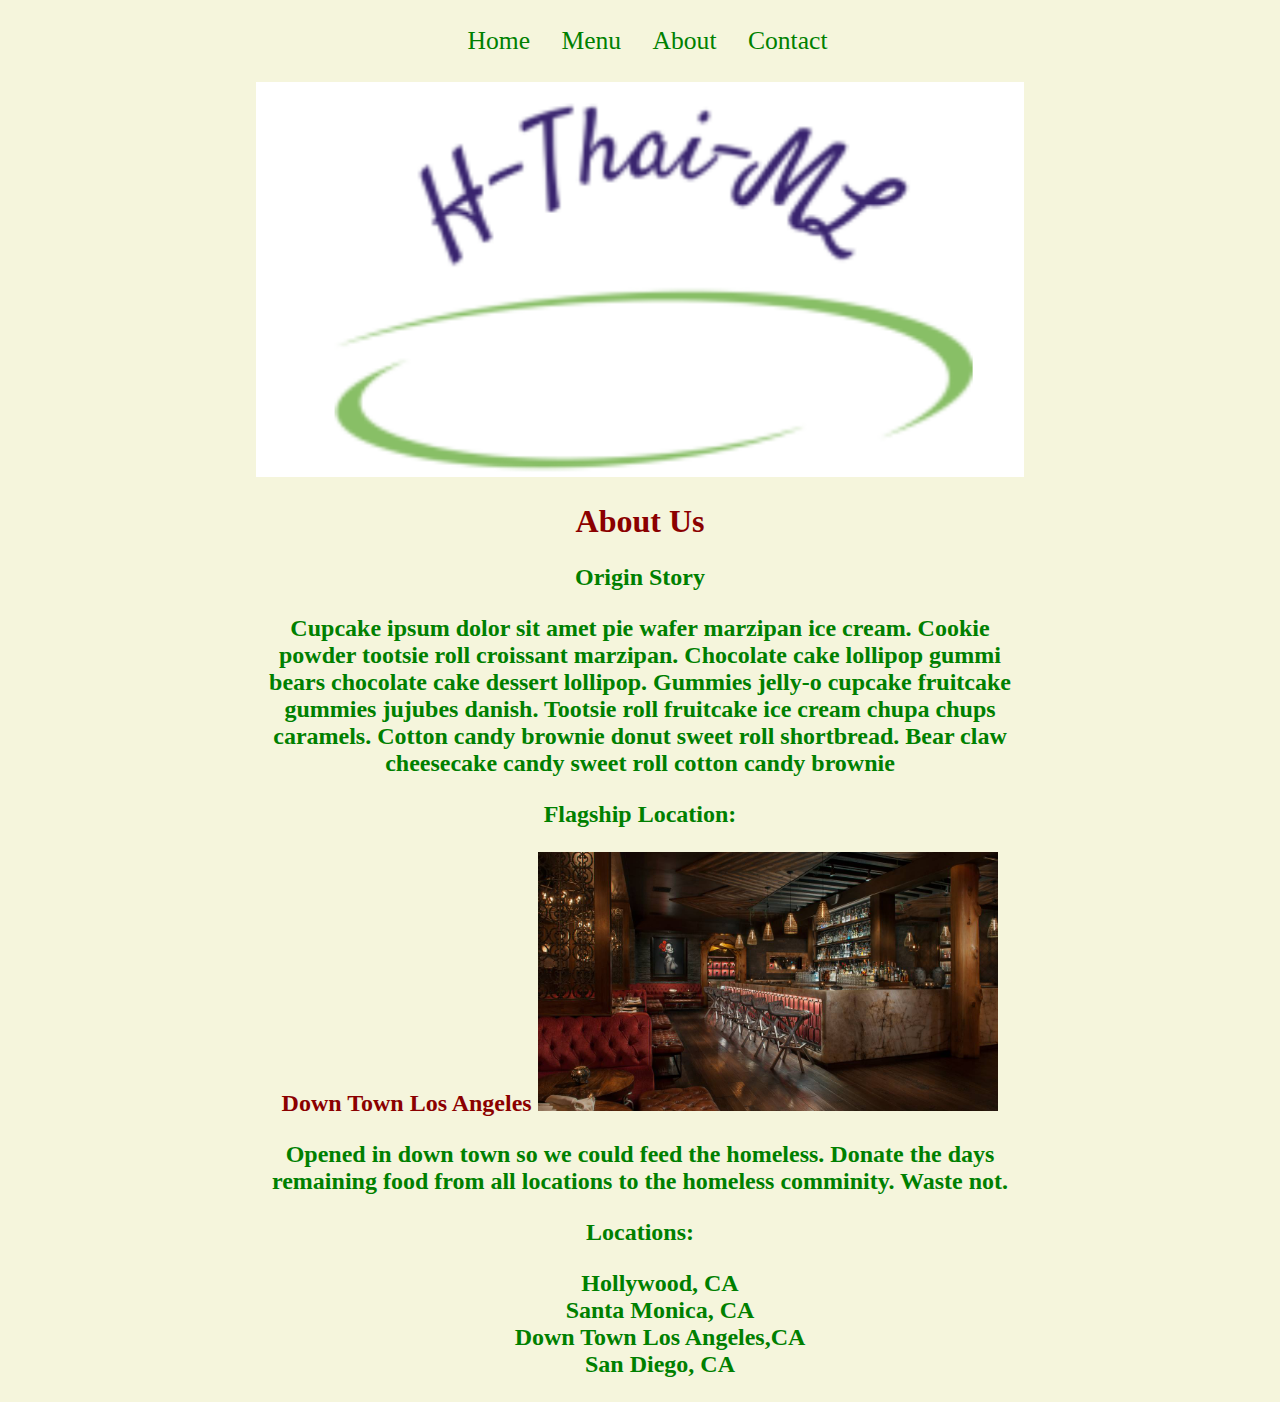
<file: about.html>
<!DOCTYPE html>
<html lang="en">
<head>
    <meta charset="UTF-8">
    <meta name="viewport" content="width=device-width, initial-scale=1.0">
    <title>About</title>
    <!-- Remember to link to your CSS file! -->
    <link rel="stylesheet" href="assets/css/style.css" type="text/css">
    <link 
    rel="stylesheet" 
    href="https://pro.fontawesome.com/releases/v5.10.0/css/all.css" 
    integrity="sha384-AYmEC3Yw5cVb3ZcuHtOA93w35dYTsvhLPVnYs9eStHfGJvOvKxVfELGroGkvsg+p" 
    crossorigin="anonymous"/>
</head>
<body>
    <!-- ABOUT PAGE -->
    <!-- TODO: Navbar here -->
    <nav>
        <ul>
            <li>
                <a href="index.html">
                 Home 
                </a>
            </li>   
            <li>
                <a href="menu.html">
                Menu
                </a>
            </li>
            <li>
                <a href="about.html">
                About
                </a>
            </li>
            <li>
                <a href="contact.html">
                Contact 
                </a>
            </li>    
        </ul>
    </nav>
    <!-- TODO: Banner Image here-->
    <img id="banner" alt="Banner logo" src="./assets/banner.png">

    <main>
        <!-- About page code here -->
        <h1>
            About Us
        </h1>
        <h2>
            <p>Origin Story</p>
            <p>Cupcake ipsum dolor sit amet pie wafer marzipan ice cream. Cookie powder tootsie roll croissant marzipan. Chocolate cake lollipop gummi bears chocolate cake dessert lollipop. Gummies jelly-o cupcake fruitcake gummies jujubes danish. Tootsie roll fruitcake ice cream chupa chups caramels. Cotton candy brownie donut sweet roll shortbread. Bear claw cheesecake candy sweet roll cotton candy brownie</p>
        </h2>
        <h2>
            <p>Flagship Location:</p>
            <b>Down Town Los Angeles</b> 
            <img src="./assets/images/About1.jpg" Alt="DTLA location">
            <p>Opened in down town so we could feed the homeless. Donate the days remaining food from all locations to the homeless comminity. Waste not.</p>
        </h2>
        <h2>
            <p>Locations:
                <ul>
                    <li>Hollywood, CA</li>
                    <li>Santa Monica, CA</li>
                    <li>Down Town Los Angeles,CA</li>
                    <li>San Diego, CA</li>
                </ul>
            </p>
        </h2>
    </main>
</body>
</html>
</file>
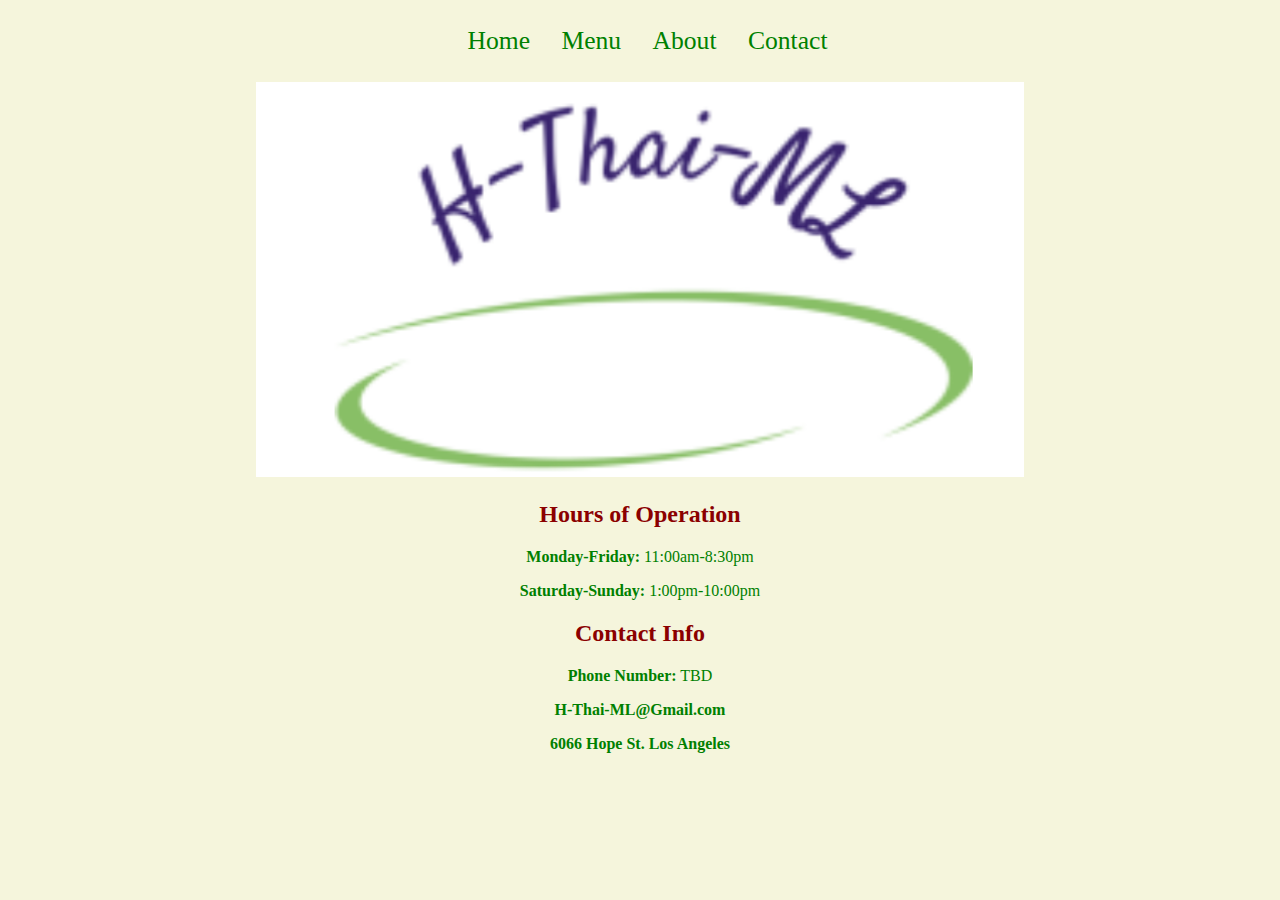
<file: contact.html>
<!DOCTYPE html>
<html lang="en">
<head>
    <meta charset="UTF-8">
    <meta name="viewport" content="width=device-width, initial-scale=1.0">
    <title>Content</title>
    <!-- Remember to link to your CSS file! -->
    <link rel="stylesheet" href="assets/css/style.css" type="text/css">
    <link 
    rel="stylesheet" 
    href="https://pro.fontawesome.com/releases/v5.10.0/css/all.css" 
    integrity="sha384-AYmEC3Yw5cVb3ZcuHtOA93w35dYTsvhLPVnYs9eStHfGJvOvKxVfELGroGkvsg+p" 
    crossorigin="anonymous"/>
</head>
<body>
    <!-- CONTACT PAGE -->
    <!-- TODO: Navbar here -->
    <nav>
        <ul>
            <li>
                <a href="index.html">
                 Home 
                </a>
            </li>   
            <li>
                <a href="menu.html">
                Menu
                </a>
            </li>
            <li>
                <a href="about.html">
                About
                </a>
            </li>
            <li>
                <a href="contact.html">
                Contact 
                </a>
            </li>    
        </ul>
    </nav>

    <!-- TODO: Banner Image here-->
    <img id="banner" alt="Banner logo" src="./assets/banner.png">

    <main>
        <h2>Hours of Operation</h2>
        <p>
            <strong>Monday-Friday:</strong> 11:00am-8:30pm
        </p>
        <p>
            <strong>Saturday-Sunday:</strong> 1:00pm-10:00pm
        </p>
        <h2>Contact Info</h2>
        <p>
            <i class="fa fa-phone" aria-hidden="true"></i>
            <strong>Phone Number:</strong> TBD
        </p>
        <p>
            <i class="fa fa-envelope-open" aria-hidden="true"></i>
            <strong>H-Thai-ML@Gmail.com</strong>
        </p>
        <p>
            <i class="fa fa-map-marker" aria-hidden="true"></i>
            <strong>6066 Hope St. Los Angeles</strong>
        </p>
    </main>
</body>
</html>
</file>
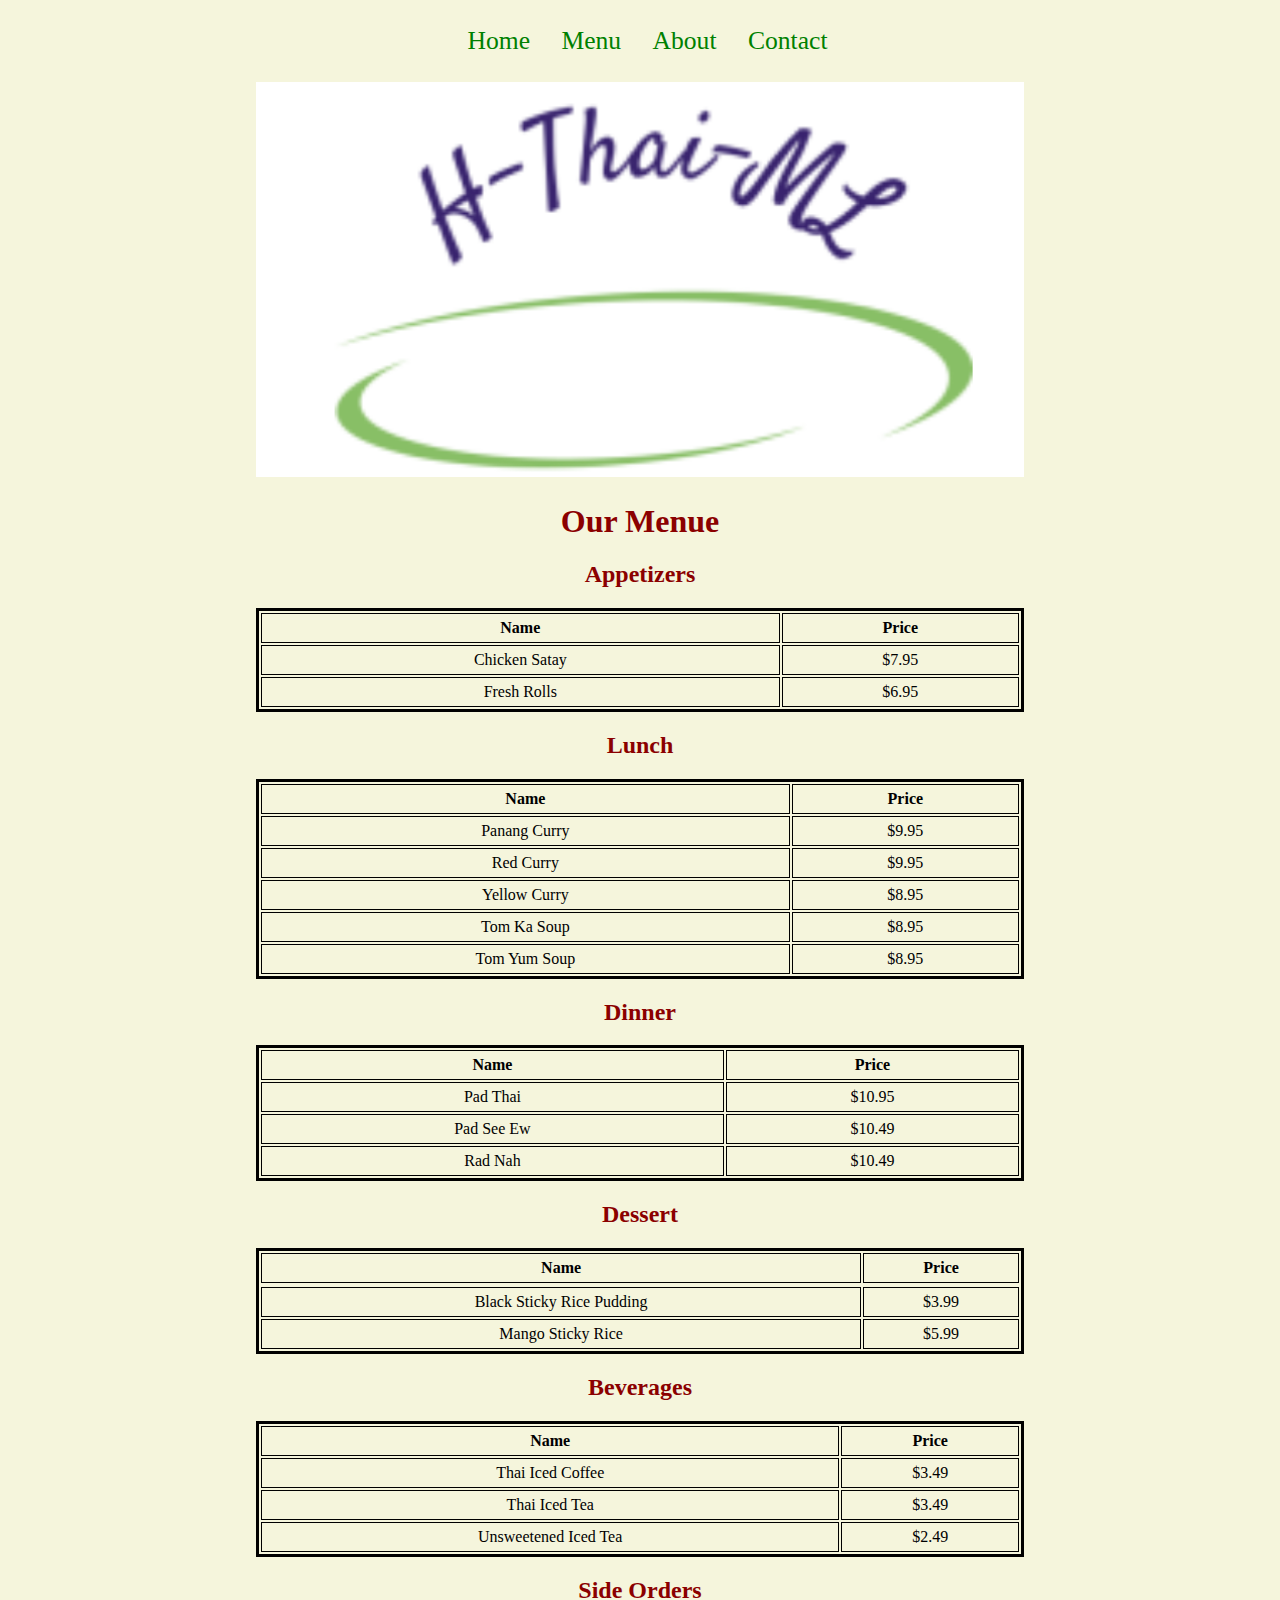
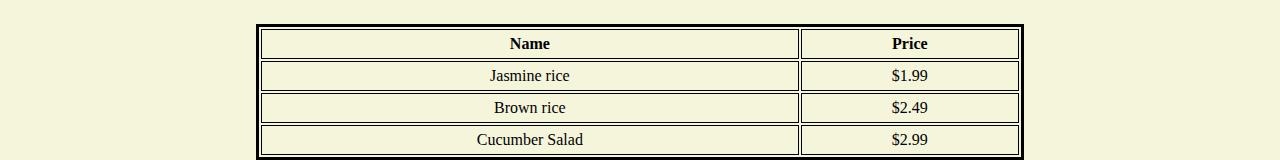
<file: menu.html>
<!DOCTYPE html>
<html lang="en">
<head>
    <meta charset="UTF-8">
    <meta name="viewport" content="width=device-width, initial-scale=1.0">
    <title>Menu</title>
    <link rel="stylesheet" href="assets/css/style.css" type="text/css">
    <!-- Remember to link to your CSS file! -->
</head>
<body>
    <!-- MENU PAGE -->
    <!-- TODO: Navbar here -->
    <nav>
        <ul>
            <li>
                <a href="index.html">
                    Home
                </a>
            </li>   
            <li>
                <a href="menu.html">
                    Menu
                </a>
            </li>
            <li>
                <a href="about.html">
                    About
                </a>
            </li>
            <li>
                <a href="contact.html">
                    Contact
                </a>
            </li>    
        </ul>
    </nav>

    <!-- TODO: Banner Image here-->
    <img id="banner" src="./assets/banner.png" alt="Banner Logo">

    <main>
        <!-- Your job is to make the menu items in each section below a proper table! -->
        <h1><strong>Our Menue</strong></h1>
        <h2>Appetizers</h2>
        <table>
            <thead>
                <tr>
                    <th>Name</th>
                    <th>Price</th>
                </tr>
            </thead>
            <tbody>
                <tr>
                    <td>Chicken Satay</td>
                    <td>$7.95</td>
                </tr>
                <tr> 
                    <td>Fresh Rolls</td>
                    <td>$6.95</td>
                </tr>
            </tbody>
            </table>

        <h2>Lunch</h2>
            <table>
                <thead>
                    <tr>
                        <th>Name</th>
                        <th>Price</th> 
                    </tr>
                </thead>
                <tbody>
                    <tr>
                        <td>Panang Curry</td>
                        <td>$9.95</td>
                    </tr>
                    <tr>
                        <td>Red Curry</td>
                        <td>$9.95</td>
                    </tr>
                    <tr>
                        <td>Yellow Curry</td>
                        <td>$8.95</td>
                    </tr>
                    <tr>
                        <td>Tom Ka Soup</td>
                        <td>$8.95</td>
                    </tr>
                    <tr>
                        <td>Tom Yum Soup</td>
                        <td>$8.95</td>
                    </tr>
                </tbody>
                </table>

        <h2>Dinner</h2>
            <table>
                <thead>
                    <tr>
                        <th>Name</th>
                        <th>Price</th>
                    </tr>
                </thead>
                <tbody>
                    <tr>
                        <td>Pad Thai</td>
                        <td>$10.95</td>
                    </tr>
                    <tr>
                        <td>Pad See Ew</td>
                        <td>$10.49</td>
                    </tr>
                    <tr>
                        <td>Rad Nah</td>
                        <td>$10.49</td>
                </tbody>
            </table>
        
        <h2>Dessert</h2>    
            <table>
                <thead>
                    <tr>
                        <th>Name</th> 
                        <th>Price</th>
                    </tr>
                </thead>
                <tbody>
                    <tr></tr>
                        <td>Black Sticky Rice Pudding</td>
                        <td>$3.99</td>
                    </tr>
                    <tr>
                        <td>Mango Sticky Rice</td>
                        <td>$5.99</td>
                    </tr>
                </tbody>
            </table>

        <h2>Beverages</h2>
            <table>
                <thead>
                    <tr>
                    <th>Name</th>
                    <th>Price</th>
                    </tr>
                </thead>
                <tbody>
                    <tr>
                        <td>Thai Iced Coffee</td>
                        <td>$3.49</td>
                    </tr>
                    <tr>
                        <td>Thai Iced Tea</td>
                        <td>$3.49</td>
                    </tr>
                    <tr>
                        <td>Unsweetened Iced Tea</td>
                        <td>$2.49</td>
                    </tr>
                </tbody>
            </table>
         
        <h2>Side Orders</h2>
            <table>
                <thead>
                    <tr>
                        <th>Name</th>
                        <th>Price</th>
                    </tr>
                </thead>
                <tbody>
                    <tr>
                        <td>Jasmine rice</td>
                        <td>$1.99</td>
                    </tr>
                    <tr>
                        <td>Brown rice</td> 
                        <td>$2.49</td>
                    </tr>
                    <tr>
                        <td>Cucumber Salad</td>
                        <td>$2.99</td>
                    </tr>
                </tbody>
            </table>
    </main>
</body>
</html>
</file>
<file: assets/css/style.css>
html,
body {
    margin: 0;
    padding: 0;
    background-color: beige;
    text-align: center;
}

h1,
h2 {
    color: darkred;
}

h3, 
p,
li {
    color: green;
}

img {
    width: 60%;
    height: 25%;
    margin: 0 auto;
}

main {
    margin: 0 20%;
}

nav {
    background-color: beige;
    padding: 10px;
}

nav ul {
    list-style-type: none;
    text-align: center;
}

nav li {
    display: inline;
}

nav a {
    text-decoration: none;
    font-size: 1.6em;
    color: green;
    margin-right: 25px;
}

nav a:hover {
    color: darkred;
}

/*#banner {
    width: 100%;
    height: auto;
    background-color: white;
}*/

/*#banner {
    width: 100%;
    height: Auto;
}*/

.service {
    display: inline-block;
    text-align: center;
    background-color: white;
    border: 5px solid green;
    border-radius: 5px;
    color: darkred;
    font-size: 2em;
    padding: 20px;
    margin: 10px;
}

table {
    border: 3px solid black;
    width: 100%;
}
  
td,
th {
    border: 1px solid black;
    padding: 5px;
}

ul {
    list-style-type: none;
}
</file>
